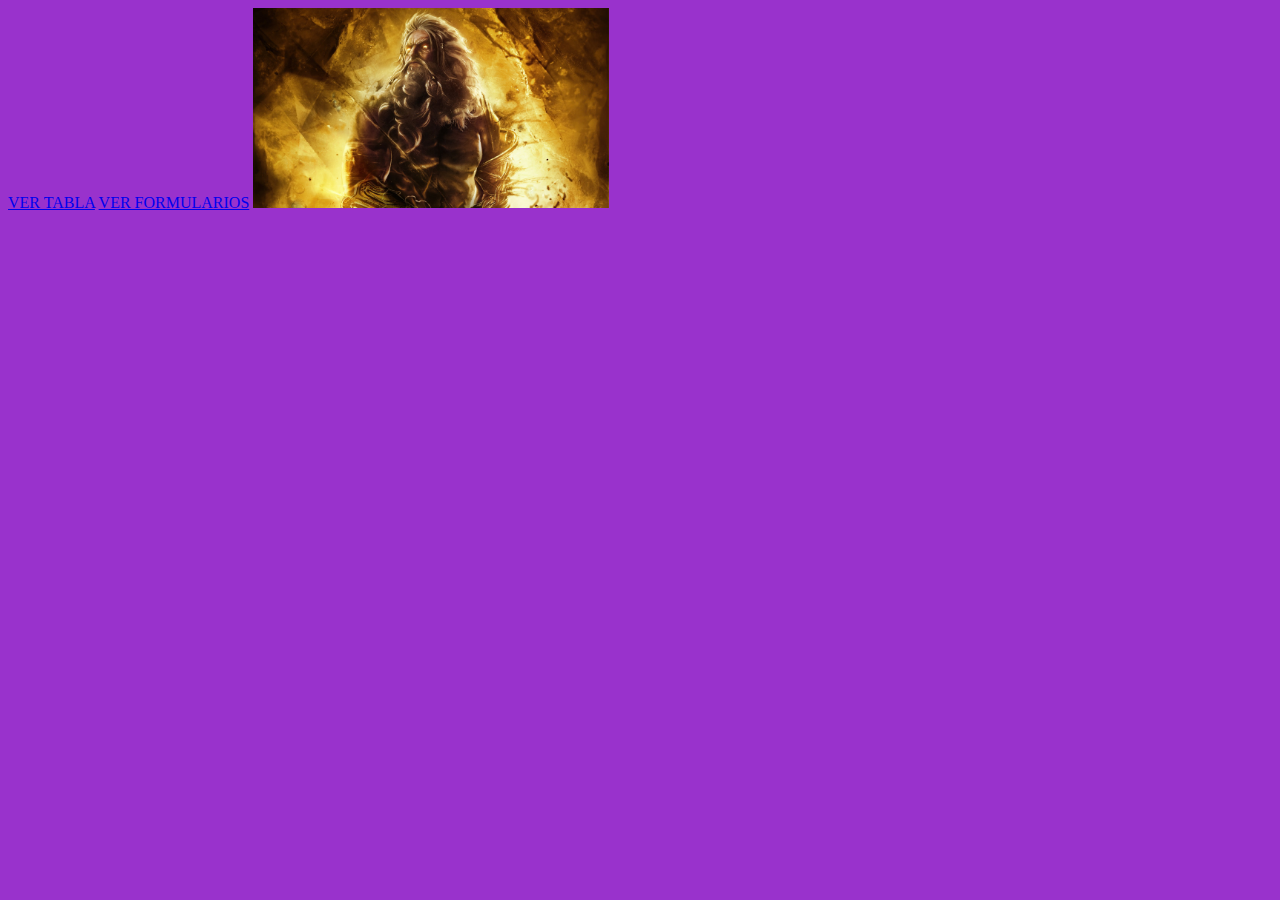
<file: index.html>
<!DOCTYPE html>
<html lang="en">
<head>
    <meta charset="UTF-8">
    <meta http-equiv="X-UA-Compatible" content="IE=edge">
    <meta name="viewport" content="width=device-width, initial-scale=1.0">
    <title>EjercicioMante</title>
    <link rel="stylesheet" href="../css/style.css">
</head>
<body>
    <a href="../tabla/tabla.html">VER TABLA</a>
    <a href="../html/newform.html">VER FORMULARIOS</a>
    <img src="../img/img5.jpg" alt=""height="200px" right="200px">
    <script src="../js/js.js"></script>


</body>
</html>
</file>
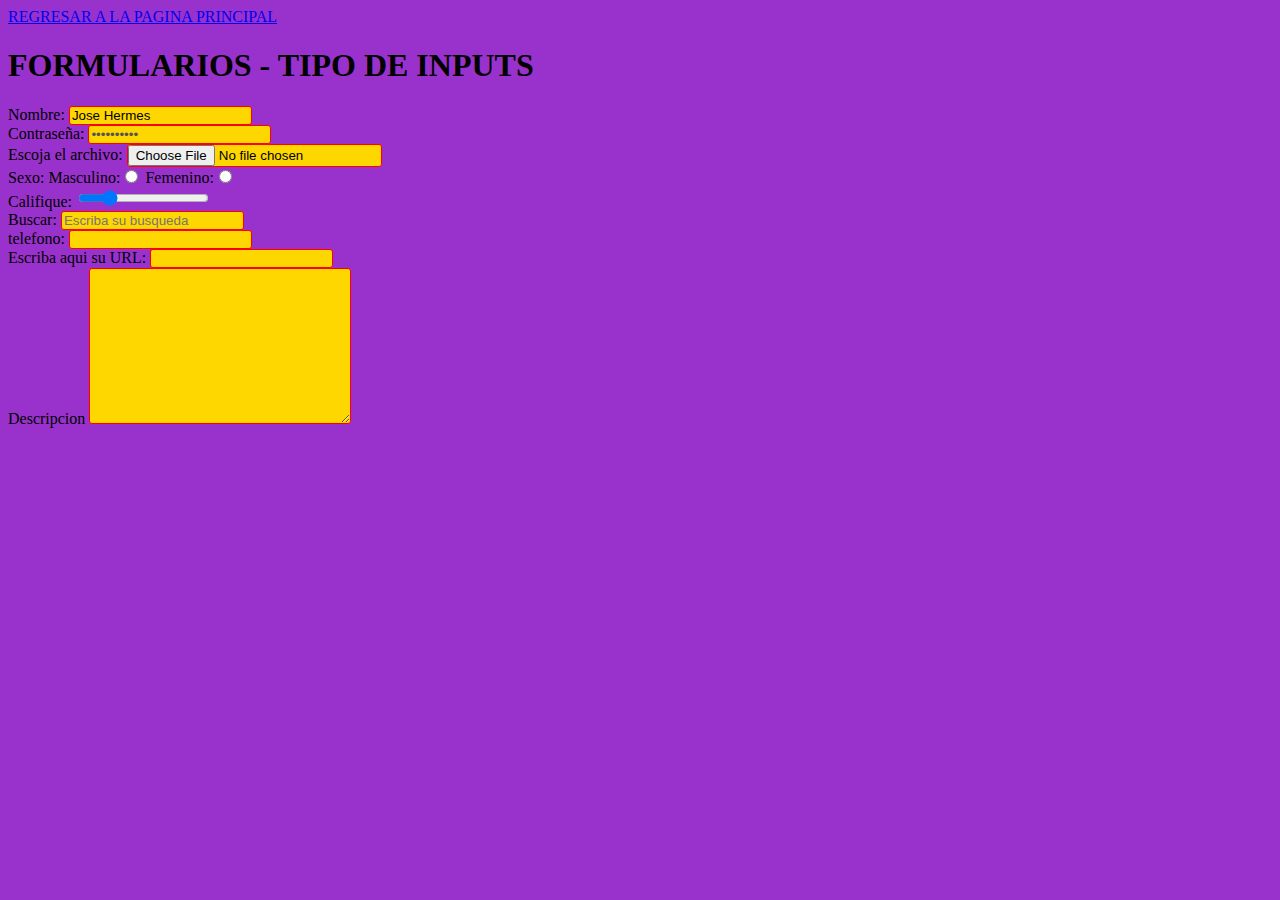
<file: newform.html>
<!DOCTYPE html>
<html lang="en">
<head>
    <meta charset="UTF-8">
    <meta http-equiv="X-UA-Compatible" content="IE=edge">
    <meta name="viewport" content="width=device-width, initial-scale=1.0">
    <title>Document</title>
    <link rel="stylesheet" href="../css/style.css">
</head>
<body>
    <a href="../html/index.html">REGRESAR A LA PAGINA PRINCIPAL</a>
    <h1>FORMULARIOS - TIPO DE INPUTS</h1>
    <label for="nombre">Nombre:</label>
    <input type="text" value="Jose Hermes" name="nombre" id="nombre" class="inputs_class" readonly >
    <br>
    <label for="Contraseña">Contraseña:</label>
    <input type="password" value="contraseña" class="input_class" disabled>
    <br>
    <label for="Archivo">Escoja el archivo:</label>
    <input type="file" class="input_class">
    <br>
    <label for="Sexo">Sexo:</label>
    Masculino:<input type="radio" name="sexo" value="M" id="hombre">
    Femenino:<input type="radio" name="sexo"value="F" id="mujer">
    <br>
    <label for="Calificacion">Califique:</label>
    <input type="range" min="0" max="10" step="1" value="2">
    <br>
    <label for="Buscar">Buscar:</label>
    <input type="search" placeholder="Escriba su busqueda">
    <br>
    <label for="telefono">telefono:</label>
    <input type="tel" name="telefono" id="telefono" maxlength="10" minlength="7">
    <br>
    <label for="url">Escriba aqui su URL:</label>
    <input type="url">
    <br>
    <label for="Descripcion">Descripcion</label>
    <textarea name="" id="" cols="30" rows="10"></textarea>
                                                                               

</body>
</html>
</file>
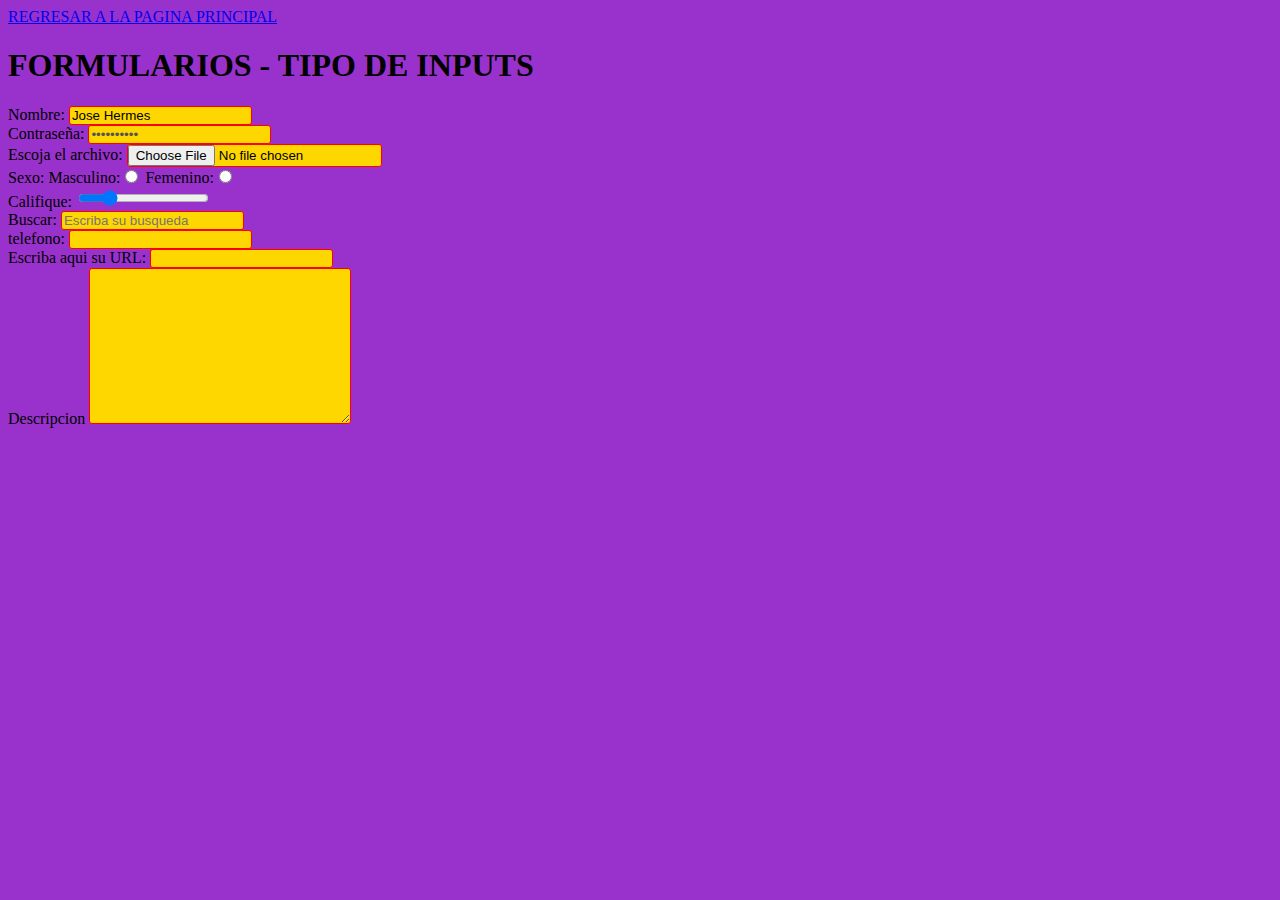
<file: html/newform.html>
<!DOCTYPE html>
<html lang="en">
<head>
    <meta charset="UTF-8">
    <meta http-equiv="X-UA-Compatible" content="IE=edge">
    <meta name="viewport" content="width=device-width, initial-scale=1.0">
    <title>Document</title>
    <link rel="stylesheet" href="../css/style.css">
</head>
<body>
    <a href="../html/index.html">REGRESAR A LA PAGINA PRINCIPAL</a>
    <h1>FORMULARIOS - TIPO DE INPUTS</h1>
    <label for="nombre">Nombre:</label>
    <input type="text" value="Jose Hermes" name="nombre" id="nombre" class="inputs_class" readonly >
    <br>
    <label for="Contraseña">Contraseña:</label>
    <input type="password" value="contraseña" class="input_class" disabled>
    <br>
    <label for="Archivo">Escoja el archivo:</label>
    <input type="file" class="input_class">
    <br>
    <label for="Sexo">Sexo:</label>
    Masculino:<input type="radio" name="sexo" value="M" id="hombre">
    Femenino:<input type="radio" name="sexo"value="F" id="mujer">
    <br>
    <label for="Calificacion">Califique:</label>
    <input type="range" min="0" max="10" step="1" value="2">
    <br>
    <label for="Buscar">Buscar:</label>
    <input type="search" placeholder="Escriba su busqueda">
    <br>
    <label for="telefono">telefono:</label>
    <input type="tel" name="telefono" id="telefono" maxlength="10" minlength="7">
    <br>
    <label for="url">Escriba aqui su URL:</label>
    <input type="url">
    <br>
    <label for="Descripcion">Descripcion</label>
    <textarea name="" id="" cols="30" rows="10"></textarea>
                                                                               

</body>
</html>
</file>
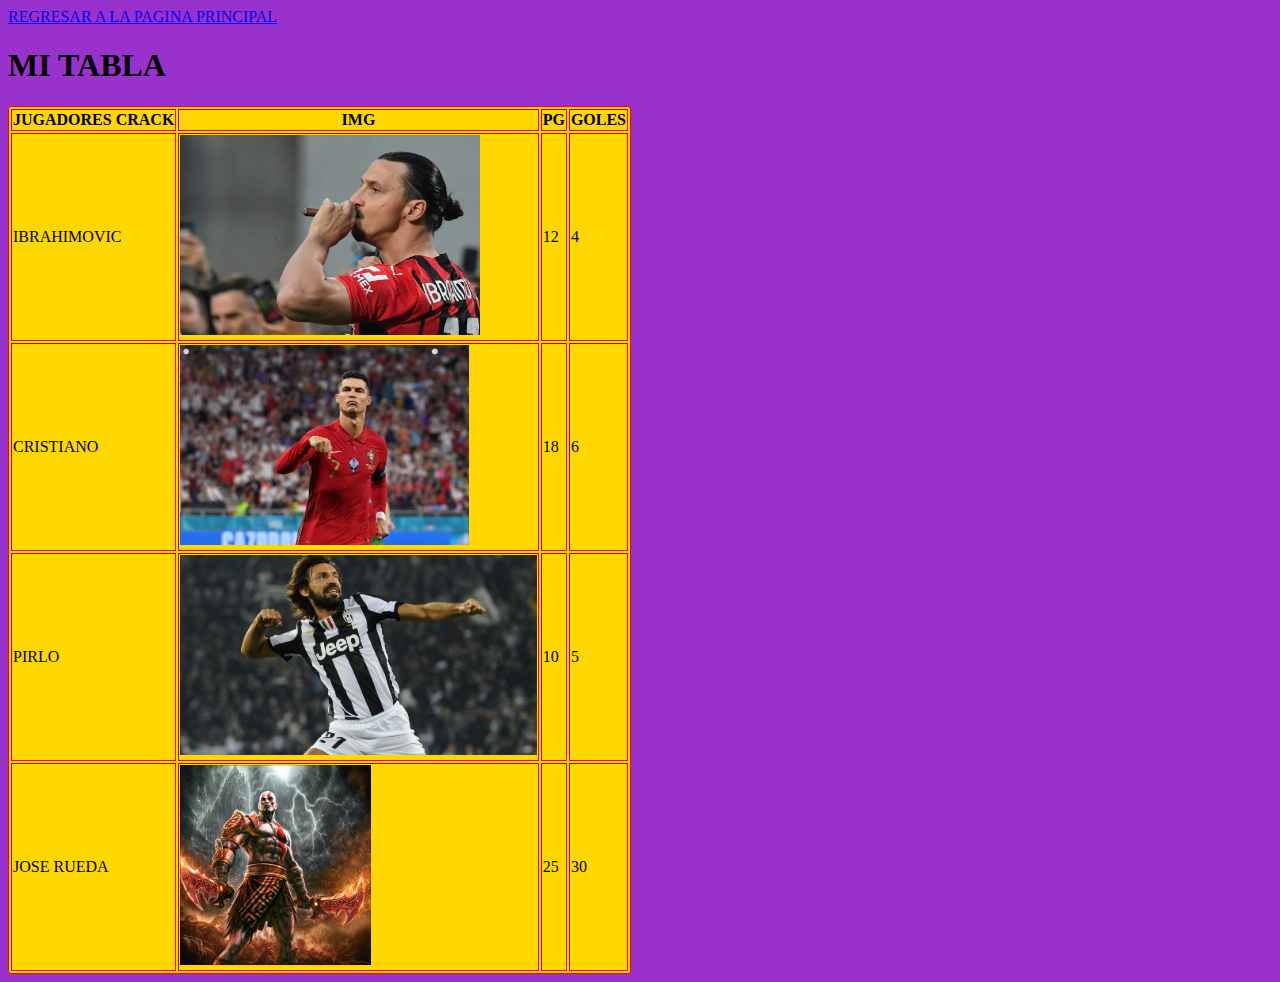
<file: tabla/tabla.html>
<!DOCTYPE html>
<html lang="en">
<head>
    <meta charset="UTF-8">
    <meta http-equiv="X-UA-Compatible" content="IE=edge">
    <meta name="viewport" content="width=device-width, initial-scale=1.0">
    <title>TABLA</title>
    <link rel="stylesheet" href="../css/style.css">
</head>
<body>
    <a href="../html/index.html">REGRESAR A LA PAGINA PRINCIPAL</a>
    <h1>MI TABLA</h1>
    <table border="1">
        <thead>
            <tr>
                <th>JUGADORES CRACK</th>
                <th>IMG</th>
                <th>PG</th>
                <th>GOLES</th>
            </tr>
        </thead>
        <tbody>
            <tr>
                <td>IBRAHIMOVIC</td>
                <td><img src="../img/img1.jpg" alt="" height="200px" right="200px"></td>
                <td>12</td>
                <td>4</td>
            </tr>
            <tr>
                <td>CRISTIANO</td>
                <td><img src="../img/img2.jpg" alt="" height="200px" right="200px"></td>
                <td>18</td>
                <td>6</td>
            </tr>
            <tr>
                <td>PIRLO</td>
                <td><img src="../img/img3.webp" alt="" height="200px" right="200px"></td>
                <td>10</td>
                <td>5</td>
            </tr>
            <tr>
                <td>JOSE RUEDA</td>
                <td><img src="../img/img4.webp" alt="" height="200px" right="200px"></td>
                <td>25</td>
                <td>30</td>
            </tr>


        </tbody>
    </table>


</body>
</html>
</file>
<file: css/style.css>
body{ 
    background-color: darkorchid;
}

tr:hover{
    background-color: blueviolet;

}

/*estilo por etiqueta*/
input, textarea, table{
    border: 1px double rgb(255, 0, 0);
    background-color: gold;
    border-radius: 3px;

}
</file>
